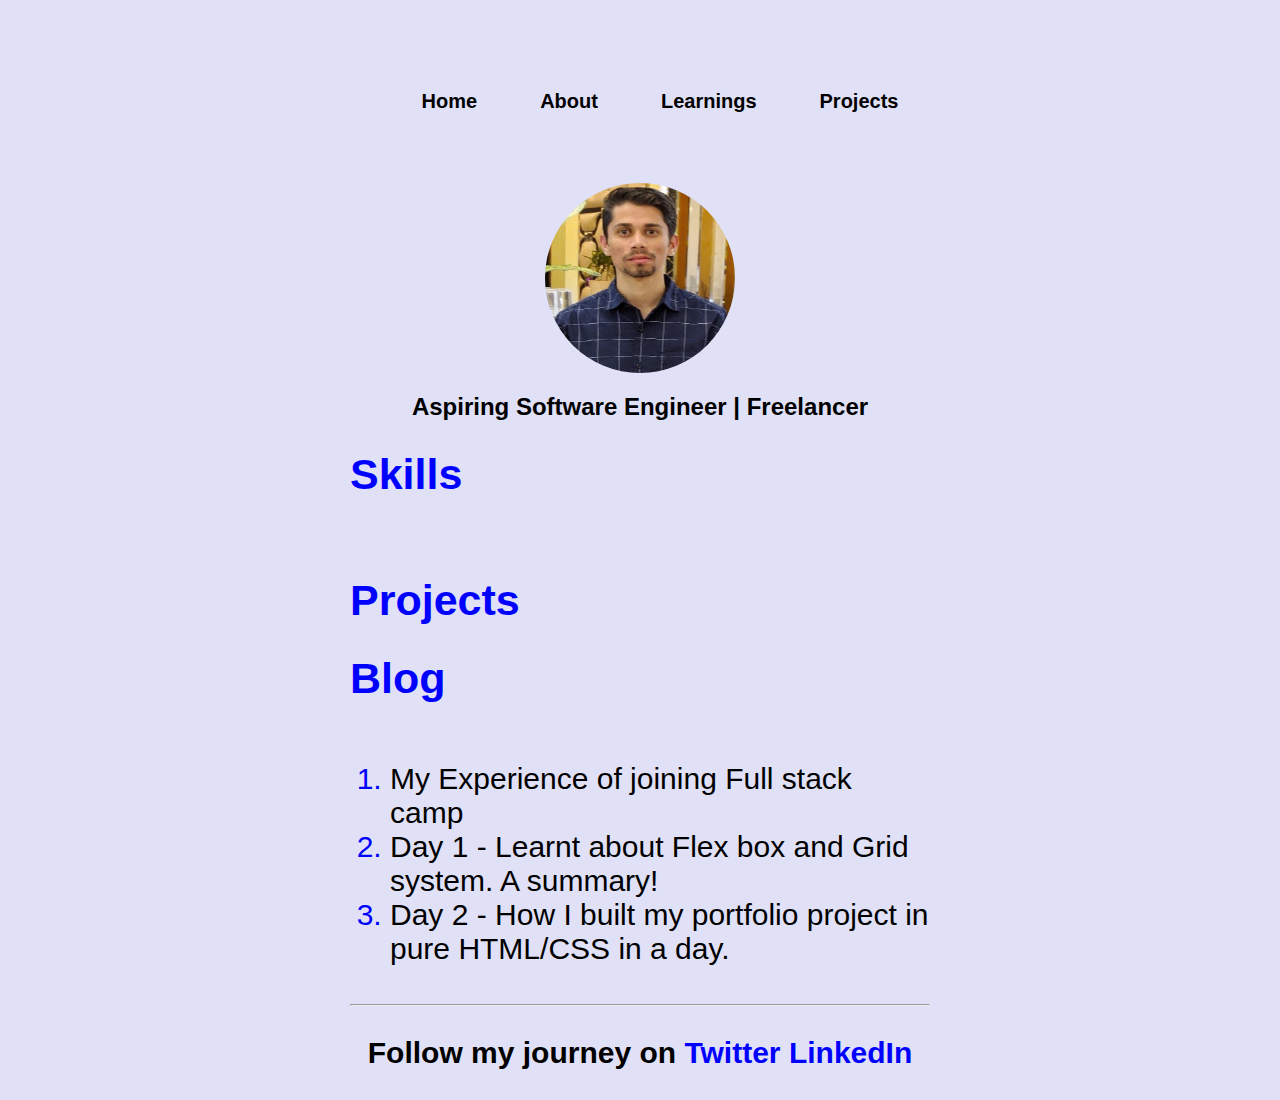
<file: learnings.html>
<!DOCTYPE html>
<html lang="en">
  <head>
    <meta charset="UTF-8" />
    <meta name="viewport" content="width=device-width, initial-scale=1.0" />
    <link rel="stylesheet" href="styles.css" />
    <title>Portfolio</title>
  </head>
  <body>
    <div class="content">
      <ul>
        <li><a href="index.html">Home</a></li>
        <li><a href="about.html">About</a></li>
        <li><a href="learnings.html">Learnings</a></li>
        <li><a href="projects.html">Projects</a></li>
      </ul>
      <img class="img" src="./img/pic.jpeg" alt="profilePhoto" />
      <h2 id="heading">Aspiring Software Engineer | Freelancer</h2>
      <h1 class="head">Skills</h1>
      <div class="flex-container">
        <div class="div"></div>
        <div class="div"></div>
        <div class="div"></div>
        <div class="div"></div>
      </div>
      <h1 class="head">Projects</h1>
      <h1 class="head">Blog</h1>
      <div class="head1">
        <ol>
          <li>
            <a
              href="https://www.linkedin.com/posts/amansharma01_day1-90dayschallenge-activity-6730060992027394048-oQ6I"
              >My Experience of joining Full stack camp</a
            >
          </li>
          <li>
            <a
              href="https://www.linkedin.com/posts/amansharma01_day-90dayschallenge-learning-activity-6730062421232291841-TeCD"
              >Day 1 - Learnt about Flex box and Grid system. A summary!</a
            >
          </li>
          <li>
            <a href="https://amansharma4.github.io/p1-portfolio/">
              Day 2 - How I built my portfolio project in pure HTML/CSS in a
              day.</a
            >
          </li>
        </ol>
      </div>
      <hr />
      <p class="para">
        Follow my journey on
        <a href="https://twitter.com/amansharma0011" target="_">
          <span id="col"> Twitter</span></a
        >
        <a href="https://www.linkedin.com/in/amansharma01/" target="_">
          <span id="col">LinkedIn</span></a
        >
      </p>
    </div>
  </body>
</html>
</file>
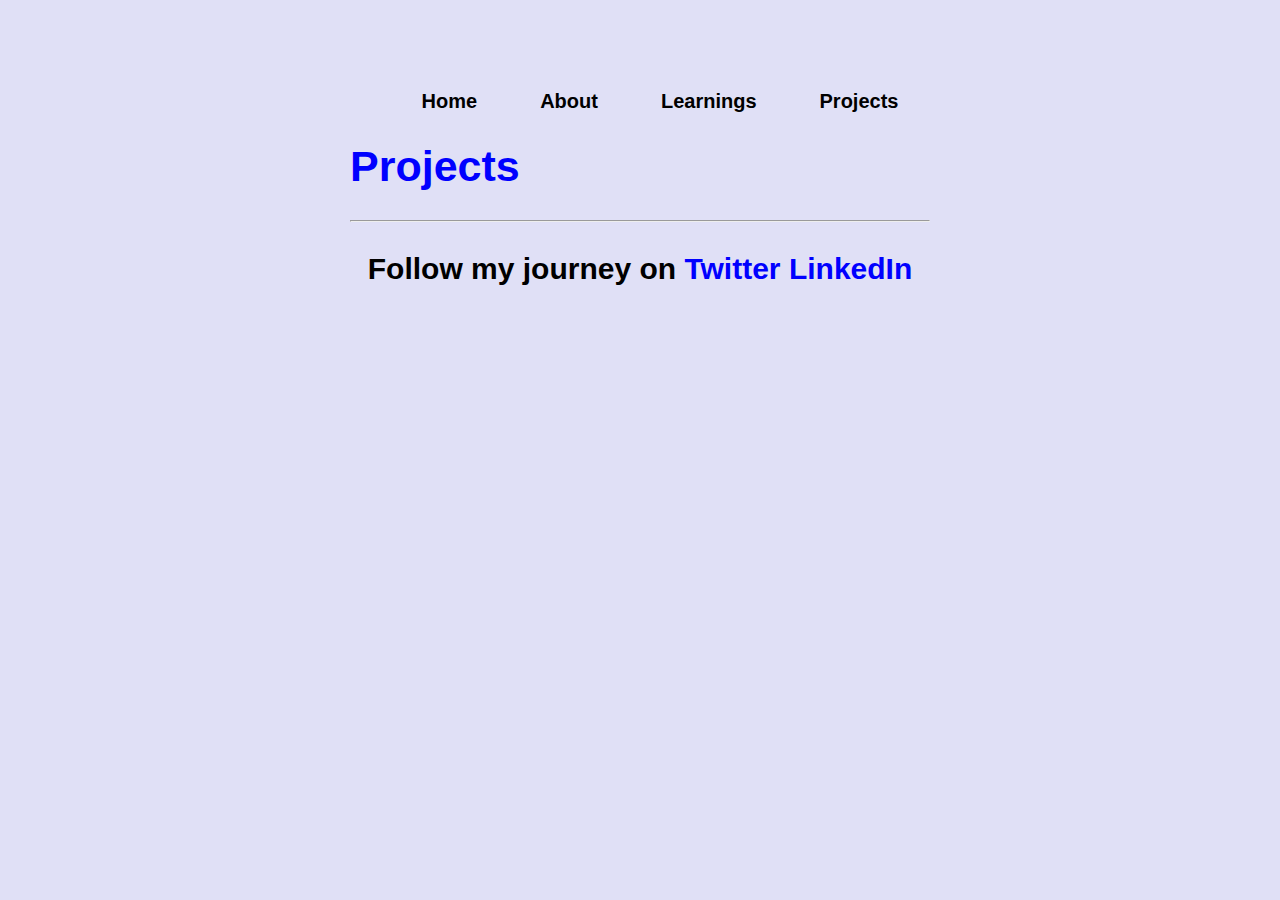
<file: projects.html>
<!DOCTYPE html>
<html lang="en">
  <head>
    <meta charset="UTF-8" />
    <meta name="viewport" content="width=device-width, initial-scale=1.0" />
    <link rel="stylesheet" href="styles.css" />
    <title>Portfolio</title>
  </head>
  <body>
    <div class="content">
      <ul>
        <li><a href="index.html">Home</a></li>
        <li><a href="about.html">About</a></li>
        <li><a href="learnings.html">Learnings</a></li>
        <li><a href="projects.html">Projects</a></li>
      </ul>
      <h1 class="head">Projects</h1>
      <hr />
      <p class="para">
        Follow my journey on
        <a href="https://twitter.com/amansharma0011" target="_">
          <span id="col"> Twitter</span></a
        >
        <a href="https://www.linkedin.com/in/amansharma01/" target="_">
          <span id="col">LinkedIn</span></a
        >
      </p>
    </div>
  </body>
</html>
</file>
<file: styles.css>
body {
  max-width: 600px;
  margin: 0 auto;
  font-family: "Franklin Gothic Medium", "Arial Narrow", Arial, sans-serif;
  background-color: rgb(224, 224, 246);
}
#box {
  height: 60px;
  background-color: rgb(87, 87, 87);
}
ul {
  font-size: 20px;
  display: flex;
  justify-content: space-around;
  list-style: none;
  font-weight: bold;
  margin-top: 90px;
}
a {
  text-decoration: none;
  color: black;
}
img {
  display: block;
  margin-left: auto;
  margin-right: auto;
  margin-top: 70px;
  border-radius: 50%;
  height: 190px;
  width: 190px;
}
.container {
  display: flex;
  justify-content: space-around;
  font-style: 35px;
}
#heading {
  text-align: center;
}
.para {
  text-align: center;
  font-size: 30px;
  font-weight: bold;
}
.head {
  display: flex;
  justify-content: flex-start;
  color: blue;
  font-size: 43px;
}
.head1 {
  display: flex;
  justify-content: flex-start;
  color: blue;
  font-size: 30px;
}

.square {
  height: 70px;
  width: 70px;
  background-color: rgb(202, 202, 202);
  display: flex;
  flex-direction: row;
  align-items: center;
  justify-content: center;
}
.flex-container {
  display: flex;
  justify-content: space-around;
}
.flex-container > div {
  background-color: #f1f1f1;
  width: 100px;
  margin: 10px;
  text-align: center;
  line-height: 75px;
  font-size: 30px;
}
.content {
  margin-left: 10px;
  margin-right: 10px;
}
#col {
  color: blue;
}
.box-container {
  display: flex;
  justify-content: space-around;
}
.box {
  border: 1px solid rgb(129, 129, 129);
  height: 75px;
  width: 75px;
}
.imgc {
  height: 75px;
  border: 1px solid #ddd;
  border-radius: 4px;
  padding: 5px;
  width: 75px;
}
.footer {
  padding: 10px;
}
</file>
